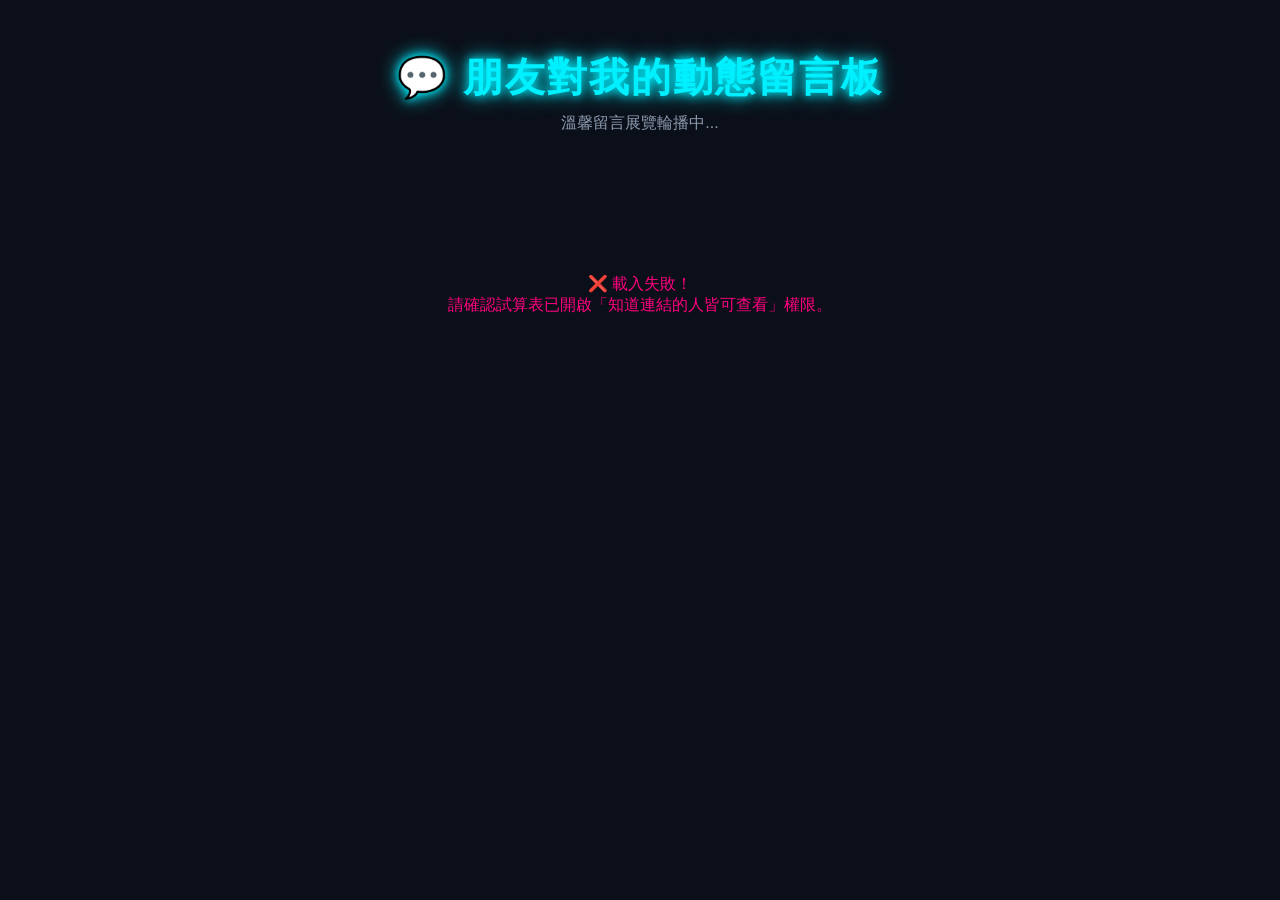
<file: w4/index.html>
<!DOCTYPE html>
<html lang="zh-TW">
<head>
  <meta charset="UTF-8">
  <meta name="viewport" content="width=device-width, initial-scale=1.0">
  <title>朋友對我的動態留言板</title>
  
  <style>
    /* =========================================================
       1. 全局變數與風格設定 (賽博朋克/暗黑霓虹風格)
       ========================================================= */
    :root {
      /* 背景主色：深灰黑風格 */
      --bg-color: #0b0f19;
      
      /* 卡片背景色 */
      --card-bg: rgba(22, 27, 46, 0.85);
      
      /* 主要霓虹色彩 (可自行替換 Hex 色碼) */
      --primary-neon: #00f0ff; /* 青藍色霓虹 */
      --accent-neon: #ff007f;  /* 粉紅發光霓虹 */
      
      /* 文字顏色 */
      --text-main: #ffffff;
      --text-sub: #8a99ad;

      /* 卡片變換動畫過渡時間 (秒) */
      --transition-speed: 0.5s;
    }

    * {
      box-sizing: border-box;
      margin: 0;
      padding: 0;
    }

    body {
      background-color: var(--bg-color);
      color: var(--text-main);
      font-family: 'PingFang TC', 'Microsoft JhengHei', sans-serif;
      min-height: 100vh;
      padding: 20px;
      display: flex;
      flex-direction: column;
      align-items: center;
    }

    header {
      text-align: center;
      margin: 30px 0 40px;
    }

    header h1 {
      font-size: 2.5rem;
      color: var(--primary-neon);
      text-shadow: 0 0 10px var(--primary-neon), 0 0 20px var(--primary-neon);
      letter-spacing: 2px;
    }

    header p {
      color: var(--text-sub);
      margin-top: 8px;
    }

    /* =========================================================
       2. 酷炫載入動畫 (Loading Animation)
       ========================================================= */
    #loading {
      display: flex;
      flex-direction: column;
      align-items: center;
      justify-content: center;
      margin-top: 100px;
    }

    /* 旋轉霓虹雙色光圈 */
    .spinner {
      width: 60px;
      height: 60px;
      border: 4px solid rgba(255, 255, 255, 0.1);
      border-left-color: var(--primary-neon);
      border-right-color: var(--accent-neon);
      border-radius: 50%;
      animation: spin 1s linear infinite;
    }

    .loading-text {
      margin-top: 20px;
      font-size: 1.2rem;
      letter-spacing: 3px;
      color: var(--primary-neon);
      animation: blink 1.5s infinite;
    }

    @keyframes spin {
      0% { transform: rotate(0deg); }
      100% { transform: rotate(360deg); }
    }

    @keyframes blink {
      0%, 100% { opacity: 1; }
      50% { opacity: 0.3; }
    }

    /* =========================================================
       3. 瀑布流排版 (Masonry Layout)
       ========================================================= */
    .masonry-container {
      width: 100%;
      max-width: 1200px;
      
      /* 使用 CSS column-count 打造瀑布流 */
      column-count: 3;       /* 大螢幕預設顯示 3 欄 */
      column-gap: 20px;      /* 欄位之間的間距 */
      display: none;         /* 資料載入完成前先隱藏 */
    }

    /* 響應式微調 (RWD) */
    @media (max-width: 900px) {
      .masonry-container { column-count: 2; } /* 中螢幕顯示 2 欄 */
    }
    @media (max-width: 600px) {
      .masonry-container { column-count: 1; } /* 手機螢幕顯示 1 欄 */
    }

    /* =========================================================
       4. 留言卡片與輪播發光特效
       ========================================================= */
    .card {
      background: var(--card-bg);
      border: 1px solid rgba(255, 255, 255, 0.1);
      border-radius: 12px;
      padding: 20px;
      margin-bottom: 20px;
      
      /* 關鍵：防止瀑布流卡片被截斷拆成兩半 */
      break-inside: avoid;
      
      /* 動態過渡效果 */
      transition: all var(--transition-speed) ease;
      opacity: 0.7;
      filter: blur(0.5px);
      transform: scale(0.98);
      box-shadow: 0 4px 15px rgba(0, 0, 0, 0.5);
    }

    .card-header {
      display: flex;
      justify-content: space-between;
      align-items: center;
      margin-bottom: 12px;
      border-bottom: 1px solid rgba(255, 255, 255, 0.08);
      padding-bottom: 8px;
    }

    .card-name {
      font-weight: bold;
      font-size: 1.1rem;
      color: var(--primary-neon);
    }

    .card-time {
      font-size: 0.8rem;
      color: var(--text-sub);
    }

    .card-content {
      font-size: 1rem;
      line-height: 1.6;
      color: #e2e8f0;
      white-space: pre-line; /* 保留留言換行格式 */
    }

    /* --- 重點：輪播『放大亮起 (Highlight)』特效 --- */
    .card.active {
      opacity: 1;
      filter: blur(0px);
      transform: scale(1.05); /* 稍微放大卡片 */
      z-index: 10;
      position: relative;
      background: rgba(25, 33, 58, 0.95);
      
      /* 霓虹亮起邊框與強烈外發光 */
      border-color: var(--accent-neon);
      box-shadow: 0 0 20px var(--accent-neon), 
                  0 0 40px rgba(255, 0, 127, 0.4);
    }

    /* 未被選中的卡片加深變暗、變模糊 */
    .masonry-container.has-active .card:not(.active) {
      opacity: 0.3;
      filter: blur(1.5px);
      transform: scale(0.95);
    }
  </style>
</head>
<body>

  <header>
    <h1>💬 朋友對我的動態留言板</h1>
    <p>溫馨留言展覽輪播中...</p>
  </header>

  <!-- 酷炫載入中動畫 -->
  <div id="loading">
    <div class="spinner"></div>
    <div class="loading-text">讀取留言中...</div>
  </div>

  <!-- 留言牆容器 (瀑布流) -->
  <div id="wall" class="masonry-container"></div>

  <script>
    // =========================================================
    // 參數設定區 (可在此修改網址與輪播間隔時間)
    // =========================================================
    
    // 1. 您的 Google 試算表 CSV 匯出網址
    const CSV_URL = 'https://docs.google.com/spreadsheets/d/1asufUB7U6jg7kksRS07hV2ghMpZR2GWzhBiA4rRxC3M/gviz/tq?tqx=out:csv';

    // 2. 輪播切換間隔秒數 (單位：毫秒，3000ms = 3 秒)
    const ROTATE_INTERVAL = 3000; 

    // 全局控制變數
    let cardElements = [];
    let currentIndex = 0;

    // =========================================================
    // 主流程：初始化讀取資料
    // =========================================================
    window.addEventListener('DOMContentLoaded', () => {
      fetchComments();
    });

    // 透過 fetch 讀取 CSV
    function fetchComments() {
      fetch(CSV_URL)
        .then(response => {
          if (!response.ok) throw new Error('網路回應錯誤，無法存取 CSV');
          return response.text();
        })
        .then(csvText => {
          // 解析 CSV 內容
          const data = parseCSV(csvText);
          
          // 隱藏載入中動畫，顯示留言牆
          document.getElementById('loading').style.display = 'none';
          const wall = document.getElementById('wall');
          wall.style.display = 'block';

          // 動態生成 DOM 卡片
          renderCards(data);

          // 若有資料，啟動 3 秒輪播亮起特效
          if (cardElements.length > 0) {
            wall.classList.add('has-active'); // 啟用非高亮卡片變暗的 CSS 特效
            startCarousel();
          }
        })
        .catch(error => {
          console.error('抓取資料失敗:', error);
          document.getElementById('loading').innerHTML = `
            <div style="color: #ff007f; text-align: center;">
              ❌ 載入失敗！<br>請確認試算表已開啟「知道連結的人皆可查看」權限。
            </div>
          `;
        });
    }

    // =========================================================
    // 萬能 CSV 解析器 (妥善處理留言內容中含有逗號與雙引號的情況)
    // =========================================================
    function parseCSV(text) {
      const lines = text.trim().split('\n');
      const result = [];

      // 從第 1 列開始解析（跳過第 0 列的標頭/欄位名稱）
      for (let i = 1; i < lines.length; i++) {
        const line = lines[i].trim();
        if (!line) continue;

        const row = [];
        let insideQuote = false;
        let entry = '';

        for (let char of line) {
          if (char === '"') {
            insideQuote = !insideQuote; // 切換雙引號引號狀態
          } else if (char === ',' && !insideQuote) {
            row.push(entry.trim().replace(/^"|"$/g, '')); // 去除包裹的引號
            entry = '';
          } else {
            entry += char;
          }
        }
        row.push(entry.trim().replace(/^"|"$/g, '')); // 寫入最後一個欄位

        // 對應欄位：[0]時間戳記, [1]姓名, [2]悄悄話
        if (row.length >= 3) {
          result.push({
            timestamp: row[0],
            name: row[1] || '匿名朋友',
            content: row[2] || '（無內容）'
          });
        }
      }
      return result;
    }

    // =========================================================
    // 動態繪製卡片牆
    // =========================================================
    function renderCards(data) {
      const wall = document.getElementById('wall');
      wall.innerHTML = '';

      data.forEach(item => {
        const card = document.createElement('div');
        card.className = 'card';

        // 渲染欄位內容：姓名、時間戳記、悄悄話內容
        card.innerHTML = `
          <div class="card-header">
            <span class="card-name">👤 ${escapeHTML(item.name)}</span>
            <span class="card-time">${escapeHTML(item.timestamp)}</span>
          </div>
          <div class="card-content">${escapeHTML(item.content)}</div>
        `;

        wall.appendChild(card);
      });

      // 取得所有產生的卡片元素陣列
      cardElements = document.querySelectorAll('.card');
    }

    // =========================================================
    // 定時輪播卡片高亮特效 (Carousel Effect)
    // =========================================================
    function startCarousel() {
      // 立即讓第一張卡片亮起
      highlightCard(currentIndex);

      // 設定 setInterval 每 3 秒切換至下一張卡片
      setInterval(() => {
        // 移除當前卡片的高亮樣式
        cardElements[currentIndex].classList.remove('active');

        // 計算下一個 index (若到最後一張則回到第 0 張)
        currentIndex = (currentIndex + 1) % cardElements.length;

        // 亮起新卡片
        highlightCard(currentIndex);
      }, ROTATE_INTERVAL); // 這裡使用頂部的 ROTATE_INTERVAL (3000ms)
    }

    // 高亮指定索引的卡片並滾動至可見區域
    function highlightCard(index) {
      const targetCard = cardElements[index];
      targetCard.classList.add('active');

      // 平滑自動滾動到當前亮起卡片的位置
      targetCard.scrollIntoView({
        behavior: 'smooth',
        block: 'nearest'
      });
    }

    // XSS 安全性過濾器 (避免留言輸入 HTML 惡意標籤)
    function escapeHTML(str) {
      return str.replace(/[&<>"']/g, match => {
        return {
          '&': '&amp;',
          '<': '&lt;',
          '>': '&gt;',
          '"': '&quot;',
          "'": '&#39;'
        }[match];
      });
    }
  </script>
</body>
</html>
</file>
